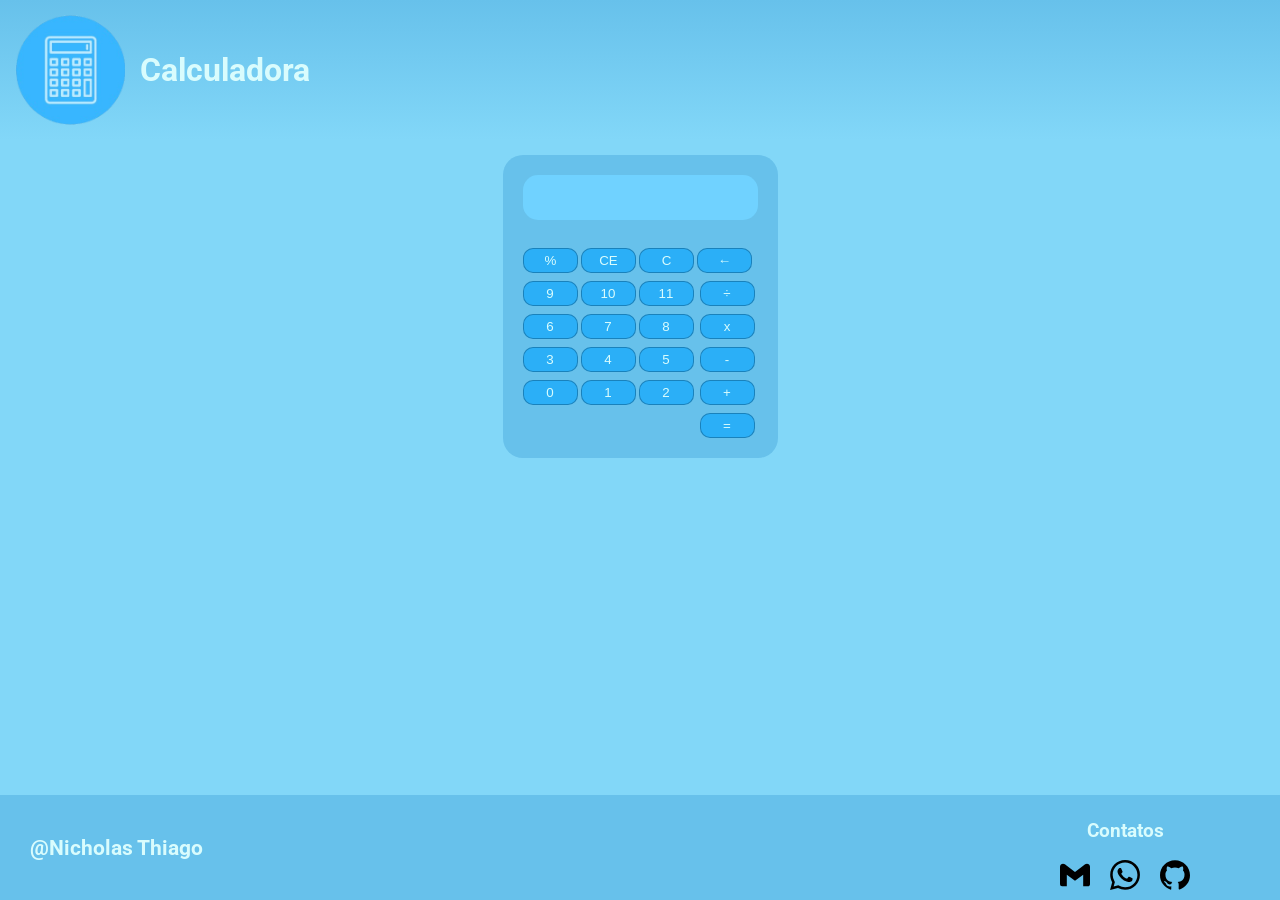
<file: index.html>
<!DOCTYPE html>
<html lang="pt-br">
<head>
    <meta charset="UTF-8">
    <meta name="viewport" content="width=device-width, initial-scale=1.0">
    <title>Calculadora</title>
    <link rel="stylesheet" href="style.css">
</head>
<body>
    
    <header>
        <img src="logo3.png" alt="Icone de uma calculadora">
        <h1>Calculadora</h1>
    </header>
    
    <main>
        <div class="container">
            <div class="visor">
                <span id="atual"></span>
                <span id="historico"></span>
            </div>
            
            <div class="especiais">
                <button id="porcentagem">%</button>
                <button id="Clearentry">CE</button>
                <button id="Clear">C</button>
                <button id="backspace">&leftarrow;</button>
            </div>

            <div class="botoes">
                
                <div class="numeros">
                    <button class="numero">9</button>
                    <button class="numero">10</button>
                    <button class="numero">11</button>
                    <button class="numero">6</button>
                    <button class="numero">7</button>
                    <button class="numero">8</button>
                    <button class="numero">3</button>
                    <button class="numero">4</button>
                    <button class="numero">5</button>
                    <button class="numero">0</button>
                    <button class="numero">1</button>
                    <button class="numero">2</button>
                </div>
                
                <div class="operacoes">
                    
                    <button id="divisao">&divide;</button>
                    <button id="multiplicacao">x</button>
                    <button id="subtracao">-</button>
                    <button id="soma">+</button>
                    <button id="resultado">=</button>
                </div>
                
            </div>
        </div>
    </main>
    
    <footer>
        <h2>@Nicholas Thiago</h2>
        <div class="contatos">
            <h3>Contatos</h3>
            <a href="mailto:nicholasthiagosilva@gmail.com" target="_blank" rel="external"><img src="gmail.svg" alt="Icone de email"></a>
            <a href="https://wa.me/5583987796381?text=Olá." target="_blank" rel="external"><img src="whatsapp.svg" alt="Icone do Whatsapp"></a>
            <a href="https://github.com/Nicholas-Thiago" target="_blank" rel="external"><img src="github.svg" alt="Icone do Github"></a>
        </div>
    </footer>

    <script src="script.js"></script> 
</body>
</html>
</file>
<file: style.css>
@import url('https://fonts.googleapis.com/css2?family=Roboto:ital,wght@0,100..900;1,100..900&display=swap');

html, body{
    margin: 0;
    width: 100%;
    font-family: "Roboto", sans-serif;
    font-size: 16px;
    background-color: rgb(130, 215, 248);
    color: rgb(217, 252, 253);
    min-height: 100vh;
}

header{
    display: flex;
    align-items: center;
    background: linear-gradient(to bottom, rgb(103, 193, 235), rgb(130, 215, 248) );
}

footer img:hover{
    height: 33px;
    width: 35px;
    background-color: rgb(81, 164, 202);
    border-radius: 10px;
}

header img{
    height: 110px;
    width: 110px;
    margin: 15px;
}

footer{
    background-color: rgb(103, 193, 235);
    height: 105px;
    display: flex;
    justify-content: space-between;
    position: fixed;
    bottom: 0;
    width: 100%;
}

footer h2{
    display: flex;
    margin-left: 30px;
    align-items: center;
    font-size: 16pt;
}

footer img{
    height: 30px;
    width: 30px;
    text-decoration: none;
}

.contatos{
    width: 300px;
    text-align: center;
    margin: auto 5px auto auto;
}

.contatos a{
   margin: 0;
   padding: 8px; 
}

main{
    margin: 15px auto;
    background-color: rgb(103, 193, 235);
    width: fit-content;
    border-radius: 20px;
    padding: 10px;
    height: fit-content;
}

.calculadora{
    padding: 18px;
}

button{
    width: 55px;
    height: 25px;
    border: 1px solid rgba(0, 69, 109, 0.425);
    margin-top: 5px;
    border-radius: 10px;
    background-color: rgba(0, 162, 255, 0.575);
    color: rgb(217, 252, 253);
    text-align: center;
    transition-duration: 0.4s;
}

button:hover{
    background: rgb(0, 162, 255);
    border: 1px solid rgba(0, 69, 109, 0.911);
}

input{
    border-radius: 10px;
    height: 17px;
    background-color: rgb(217, 252, 253);
}

.container{
    display: flex;
    flex-direction: column;
    padding: 10px;
    width: auto;
    height: auto;
    gap: 3px;
}

.visor{
    display: flex;
    width: auto;
    height: 35px;
    background-color: rgb(112, 210, 255);
    border-radius: 15px;
    align-items: center;
    padding: 5px 10px;
}

#historico{
    font-size: 0.66rem;
    opacity: 0.8;
    margin-bottom: auto;
    margin-left: auto;
}

.botoes{
    display: flex;
    justify-content: center;
    align-items: start;
    gap: 3px;
}

.numeros{
    display: grid;
    grid-template-columns: repeat(3, 1fr);
    gap: 3px;
}

.operacoes{
    display: flex;
    flex-direction: column;
    gap: 3px;
    padding: 0px 3px;
}

.especiais{
    display: flex;
    margin-top: 20px;
    gap: 3px;
    padding: 0px 5px 0px 0px;
    justify-content: center
}
</file>
